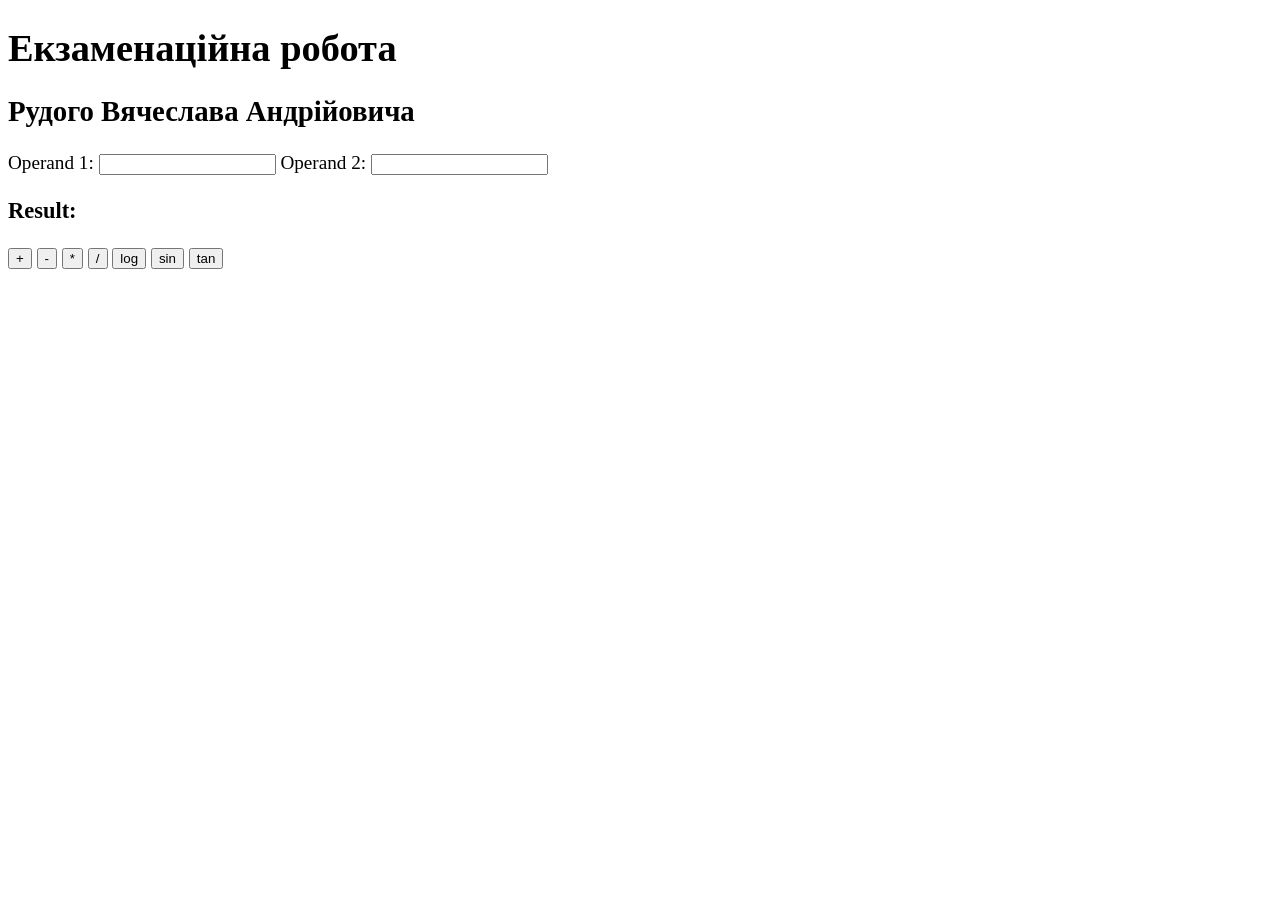
<file: exam/index.html>
<!doctype html>
<html lang="en">
    <head>
        <meta charset="utf-8">
        <meta name="viewport" content="width=device-width, initial-scale=1">
        <title>Exam</title>
        <link rel="stylesheet" href="css/styles.css">
    </head>
<body>
    <h1>Екзаменаційна робота</h1>
    <h2>Рудого Вячеслава Андрійовича</h2>
  
    <div>
        <label for="op1">Operand 1:</label>
        <input id="op1" type="number">
        <label for="op2">Operand 2:</label>
        <input id="op2" type="number">   
        <h3 id="res">Result:</h3>
        <button id="add-button">+</button>
        <button id="sub-button">-</button>
        <button id="mul-button">*</button>
        <button id="div-button">/</button>
        <button id="log-button">log</button>
        <button id="sin-button">sin</button>
        <button id="tan-button">tan</button>
    </div>
  
    <div id="content"></div>  

    <script src="js/app.js"></script>
</body>
</html>
</file>
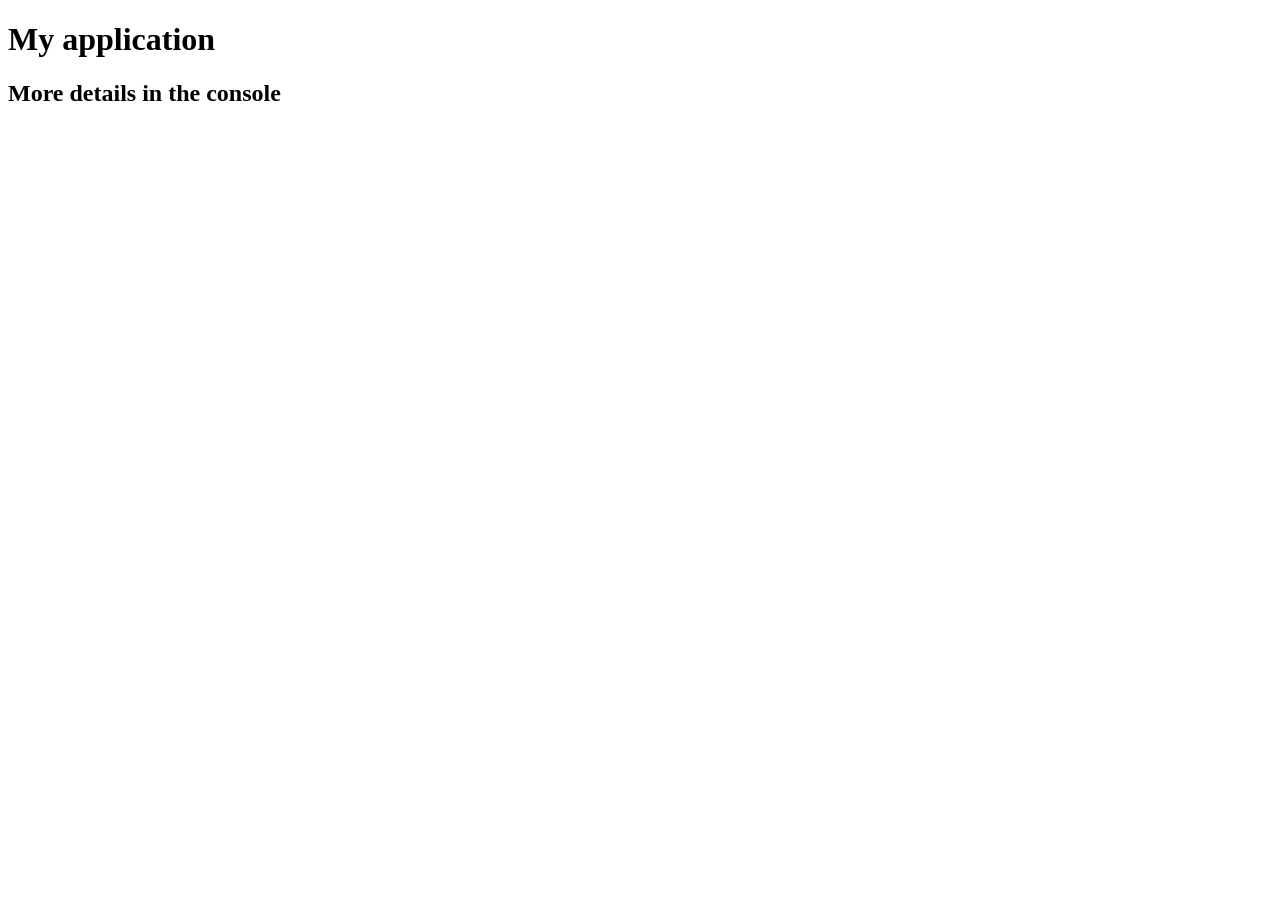
<file: lab2/index.html>
<!DOCTYPE html>
<html>
<head>
	<meta charset="utf-8">
	<title>My application</title>
</head>
<body>
	<h1>My application</h1>
	<h2>More details in the console</h2>

	<script src="SpeakHello.js"></script>
	<script src="SpeakGoodBye.js"></script>
	<script src="script.js"></script>
</body>
</html>
</file>
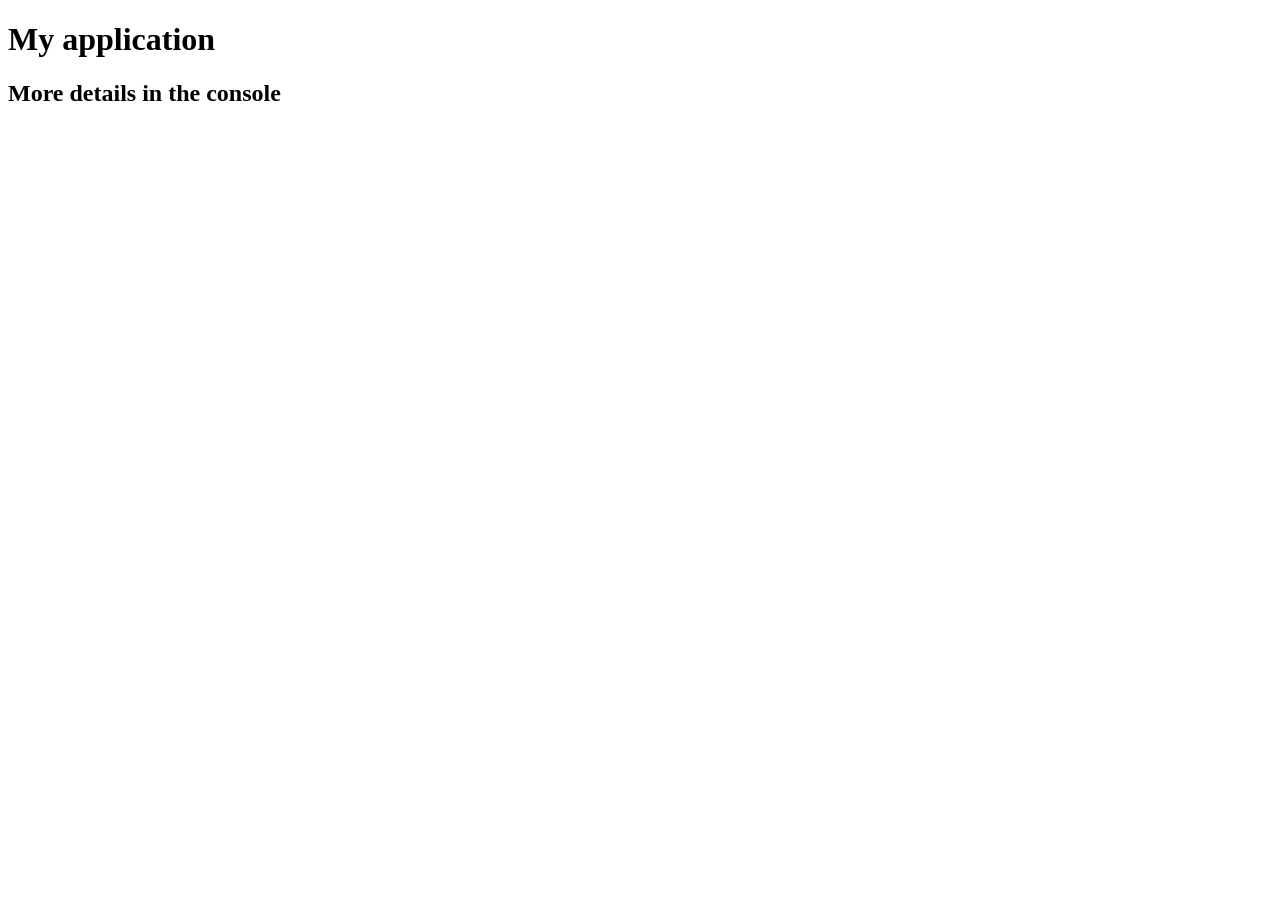
<file: lab3/index.html>
<!DOCTYPE html>
<html>
<head>
	<meta charset="utf-8">
	<title>My application</title>
</head>
<body>
	<h1>My application</h1>
	<h2>More details in the console</h2>

	<script src="script.js"></script>
</body>
</html>
</file>
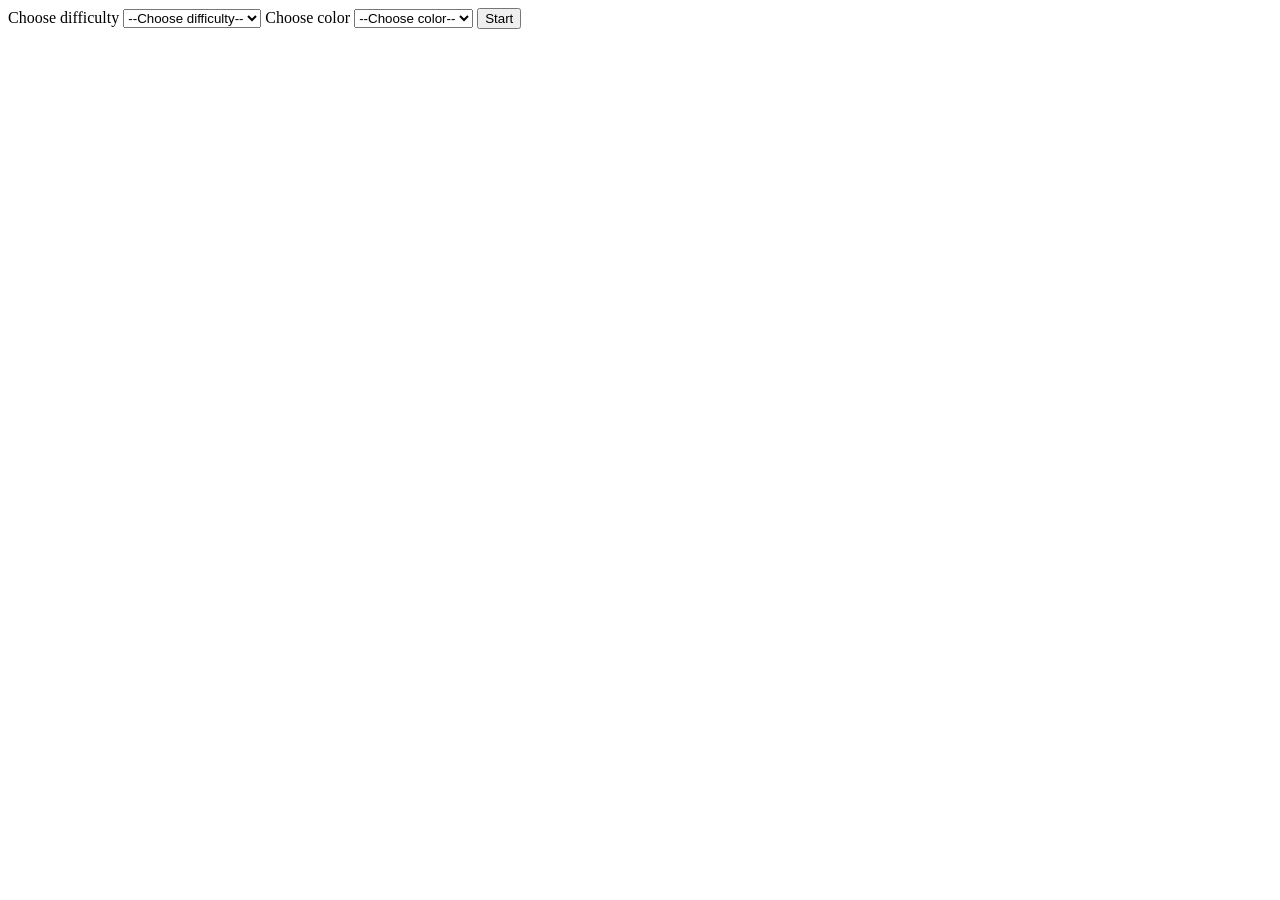
<file: lab4/index.html>
<!DOCTYPE html>
<html lang="en">
    <head>
        <meta charset="UTF-8">
        <title>Square Hunt</title>
        <link rel="stylesheet" href="style.css">
    </head>
    <body>
        <div id="menu">
            <label for="">Choose difficulty</label>
            <select name="difficulty" id="diff-select">
                <option value="0">--Choose difficulty--</option>
                <option value="1">easy</option>
                <option value="2">medium</option>
                <option value="3">hard</option>
            </select>
            <label for="">Choose color</label>
            <select name="square-color" id="color-select">
                <option value="0">--Choose color--</option>
                <option value="#ff0000">red</option>
                <option value="#00ff00">green</option>
                <option value="#0000ff">blue</option>
            </select>
            <button id="start">Start</button>
        </div>
            
        <div id="gameloop">
            <label for="" id="score">Score: 0</label>
            <br><br>
            <label for="" id="time">Time left: 0</label>
            <div class="square" id="target"></div>
        </div>
        <script src="script.js"></script>
    </body>
</html>
</file>
<file: exam/css/styles.css>
/* Put some styles here */
body {
    font-size: 120%;
}
</file>
<file: lab4/style.css>
.square {
    position: fixed;
    left: 50vw;
    top: 50vh;
    
    width: 64px;
    height: 64px;
    background: #000;
}
</file>
